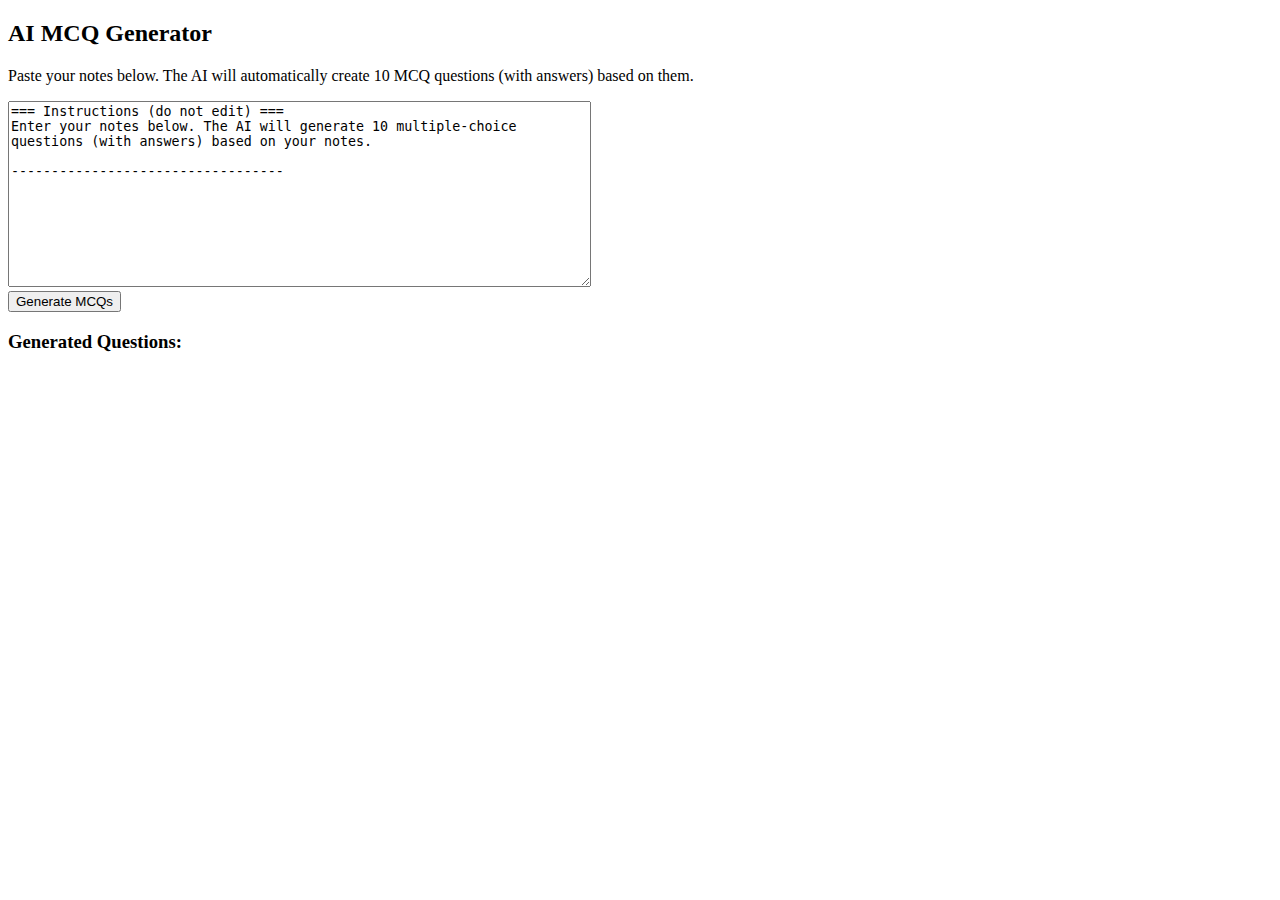
<file: index.html>
<!DOCTYPE html>
<html lang="en">
<head>
  <meta charset="UTF-8">
  <title>AI MCQ Generator</title>
</head>
<body>
  <h2>AI MCQ Generator</h2>
  <p>Paste your notes below. The AI will automatically create 10 MCQ questions (with answers) based on them.</p>

  <textarea id="notes" rows="12" cols="70"></textarea><br>
  <button onclick="sendPrompt()">Generate MCQs</button>

  <h3>Generated Questions:</h3>
  <pre id="output"></pre>

  <script>
    const textarea = document.getElementById("notes");

    // 🔹 Fixed instruction inside textarea
    const fixedText = 
`=== Instructions (do not edit) ===
Enter your notes below. The AI will generate 10 multiple-choice questions (with answers) based on your notes.

----------------------------------
`;

    // Set the default text
    textarea.value = fixedText;

    // Prevent deleting or modifying the fixed part
    textarea.addEventListener("input", () => {
      if (!textarea.value.startsWith(fixedText)) {
        textarea.value = fixedText + textarea.value.slice(fixedText.length);
      }
    });

    // Prevent cursor movement into the fixed text
    textarea.addEventListener("keydown", (e) => {
      if (
        textarea.selectionStart < fixedText.length &&
        ["Backspace", "ArrowUp", "ArrowLeft"].includes(e.key)
      ) {
        e.preventDefault();
        textarea.setSelectionRange(fixedText.length, fixedText.length);
      }
    });

    // Always set cursor below fixed text
    textarea.addEventListener("focus", () => {
      if (textarea.selectionStart < fixedText.length) {
        textarea.setSelectionRange(fixedText.length, fixedText.length);
      }
    });

    // 🧠 Main function to send notes to Flask
    async function sendPrompt() {
      const notes = textarea.value.slice(fixedText.length).trim(); // Only take user's notes
      const output = document.getElementById("output");
      output.innerText = "Loading...";

      const systemInstruction = 
        "You are an educational AI. Based on the provided notes, generate 10 multiple-choice questions with 4 options each and include the correct answer clearly.";

      const fullPrompt = `${systemInstruction}\n\nHere are the notes:\n${notes}`;

      try {
        const response = await fetch("http://127.0.0.1:5000/generate", {
          method: "POST",
          headers: { "Content-Type": "application/json" },
          body: JSON.stringify({ prompt: fullPrompt })
        });

        if (!response.ok) throw new Error(`Server error: ${response.status}`);
        const data = await response.json();
        output.innerText = data.result || data.error;
      } catch (err) {
        output.innerText = "Error: " + err.message;
      }
    }
  </script>
</body>
</html>
</file>
